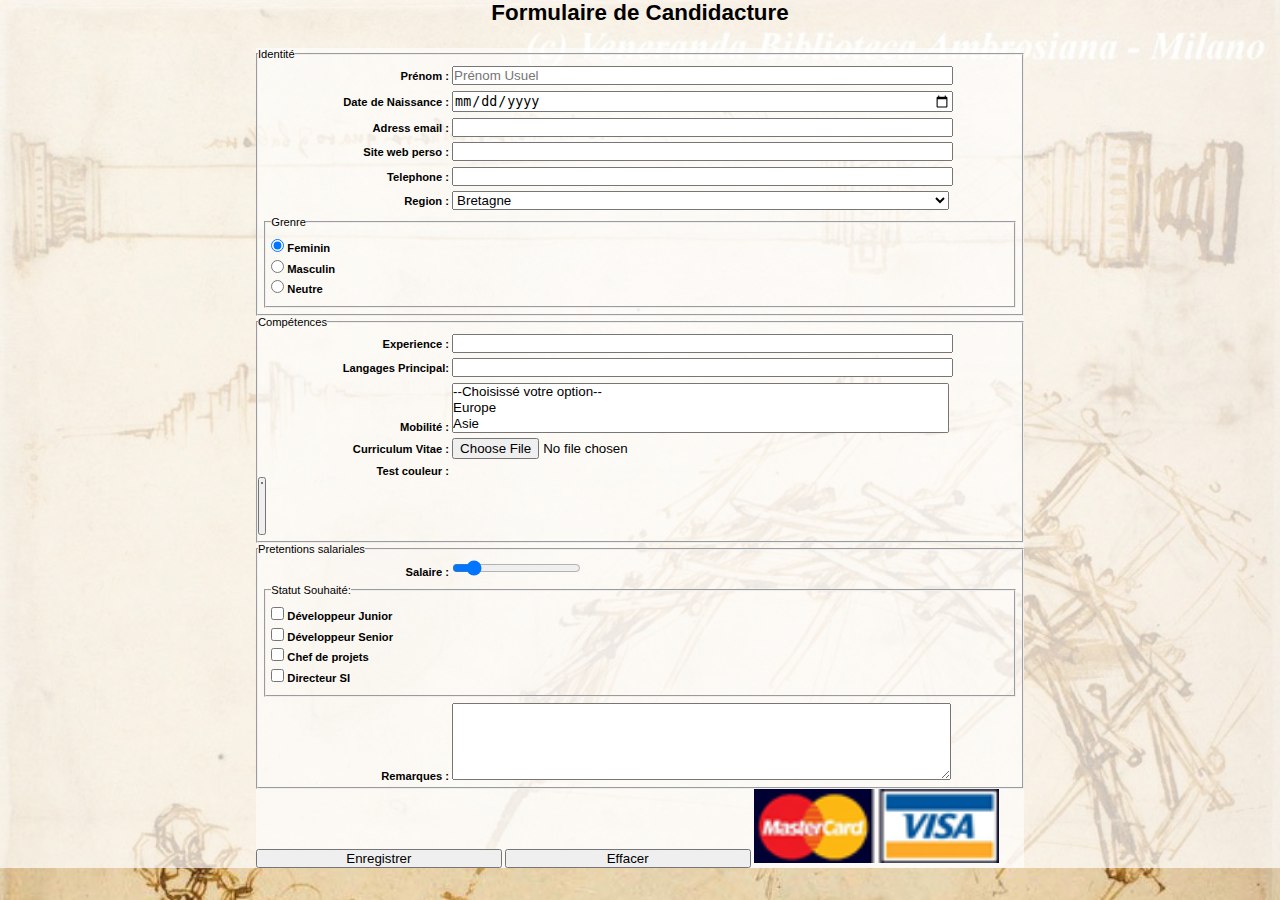
<file: form.html>
<!DOCTYPE html>
<html lang="en">
  <head>
    <meta charset="UTF-8" />
    <meta name="viewport" content="width=device-width, initial-scale=1.0" />
    <title>Document</title>
    <link rel="stylesheet" href="css/main.css" />
    <link rel="stylesheet" href="css/form.css">
  </head>

  <body>
    <main id="wrapper">
      <h1>Formulaire de Candidacture</h1>

      <form action="save.php" method="POST" id="formulaire">
        <fieldset>
          <legend>Identité</legend>
          <div>
            <label for="fname">Prénom :</label>
            <input
              type="text"
              name="fname"
              id="fname"
              placeholder="Prénom Usuel"
              pattern="[a-zA-Zéèëêàù\-]{2,30}"
              required
            />
          </div>
          <div>
            <label for="dob">Date de Naissance :</label>
            <input type="date" name="dob" id="dob" />
          </div>
          <div>
            <label for="mail">Adress email :</label>
            <input type="email" name="mail" id="mail" />
          </div>
          <div>
            <label for="site">Site web perso :</label>
            <input type="url" name="site" id="site" />
          </div>
          <div>
            <label for="tel">Telephone :</label>
            <input type="tel" name="tel" id="tel" />
          </div>
          <div>
            <label for="region">Region :</label>
            <select name="region" id="region">
              <optgroup label="Ouest">
                <option value="BZ">Bretagne</option>
                <option value="NM">Normandie</option>
              </optgroup>
              <optgroup label="Nord">
                <option value="PC">Pas-de-Calais</option>
                <option value="PI">Picardie</option>
              </optgroup>
              <optgroup label="Est">
                <option value="AL">Alsace</option>
                <option value="LO">Lorraine</option>
              </optgroup>
              <optgroup label="Sud">
                <option value="CA">PACA</option>
                <option value="OC">Occitainie</option>
              </optgroup>
              <optgroup label="Centre">
                <option value="IF">Ile de France</option>
              </optgroup>
            </select>
          </div>

          <fieldset>
            <legend>Grenre</legend>

            <div>
              <input
                type="radio"
                name="gender"
                id="genFem"
                value="Féminin"
                checked
              />
              <label for="genFem">Feminin</label>
            </div>

            <div>
              <input type="radio" name="gender" id="genMas" value="Masculin" />
              <label for="genMas">Masculin</label>
            </div>

            <div>
              <input type="radio" name="gender" id="genNeu" value="Neutre" />
              <label for="genNeu">Neutre</label>
            </div>
          </fieldset>
        </fieldset>

        <fieldset>
          <legend>Compétences</legend>

          <div>
            <label for="exp">Experience :</label>
            <input
              type="number"
              name="exp"
              id="exp"
              min="1"
              max="35"
              step="1"
            />
          </div>
          <div>
            <label for="lang">Langages Principal:</label>
            <input type="text" name="lang" id="lang" list="langList" />
            <datalist id="langList">
              <option value="Pyton"></option>
              <option value="Java"></option>
              <option value="Pearl"></option>
              <option value="Basic"></option>
              <option value="COBOL"></option>
              <option value="C++"></option>
              <option value="C"></option>
              <option value="Turbo Pascal"></option>
              <option value="Assembleur"></option>
              <option value="Coréen"></option>
            </datalist>
          </div>

          <div>
              <label for="area">Mobilité :</label>
            <select name="area" id="area" multiple  size="3">
                <option value="">--Choisissé votre option--</option>
                <option value="EU">Europe</option>
                <option value="AS">Asie</option>
                <option value="AM">Amerique</option>
                <option value="AF">Afrique</option>
                <option value="OC">Oceanie</option>
                <option value="MC">Mon Canapé</option>
               
            </select>
        </div>

        <div>
            <label for="cv">Curriculum Vitae :</label>
            <input type="file" name="cv" id="cv" accept=".pdf,.doc,.dox,.odt,.txt">
            <input type="hidden" name="MAX_FILE_SIZE" value="5242880">
        </div>

        <div>
            <label for="test">Test couleur :</label>
            <input type="color" name="test" id="test" title="Teste de personalité au travers le choix d'une couleur.">
        </div>

        </fieldset>

        <fieldset>
            <legend>Pretentions salariales</legend>

            <div>
                <label for="salary">Salaire :</label>
                <input 
                type="range" 
                name="salary" 
                id="salary" 
                min="2500" 
                max="8000" 
                step="100" 
                value="3200"
                onchange="document.getElementById('salVal').textContent=this.value">
                
                <output id="salVal"></output>
            </div>
            <fieldset>
                <legend>Statut Souhaité:</legend>
                <div>
                    
                    <input type="checkbox" name="status[]" id="stat_jr" value="Dev-Jr">
                    <label for="stat_jr">Développeur Junior</label>

                </div>
                <div>
                    
                    <input type="checkbox" name="status[]" id="stat_sr" value="Dev-Sr">
                    <label for="stat_sr">Développeur Senior</label>

                </div>
                <div>
                    
                    <input type="checkbox" name="status[]" id="stat_cp" value="Dev-Prj">
                    <label for="stat_cp">Chef de projets</label>

                </div>
                <div>
                    
                    <input type="checkbox" name="status[]" id="stat_dr" value="Dir-SI">
                    <label for="stat_dr">Directeur SI</label>

                </div>

            </fieldset>

            <div>
                <label for="rem">Remarques :</label>
                <textarea name="rem" id="rem" cols="30" rows="5"></textarea>
            </div>

        </fieldset>

        <input type="submit" value="Enregistrer" />
        <input type="reset" value="Effacer">
        <input type="image" src="pics/sea-creature_owler_20160227_164532_large.gif" alt="Image">
      </form>
    </main>
  </body>
</html>
</file>
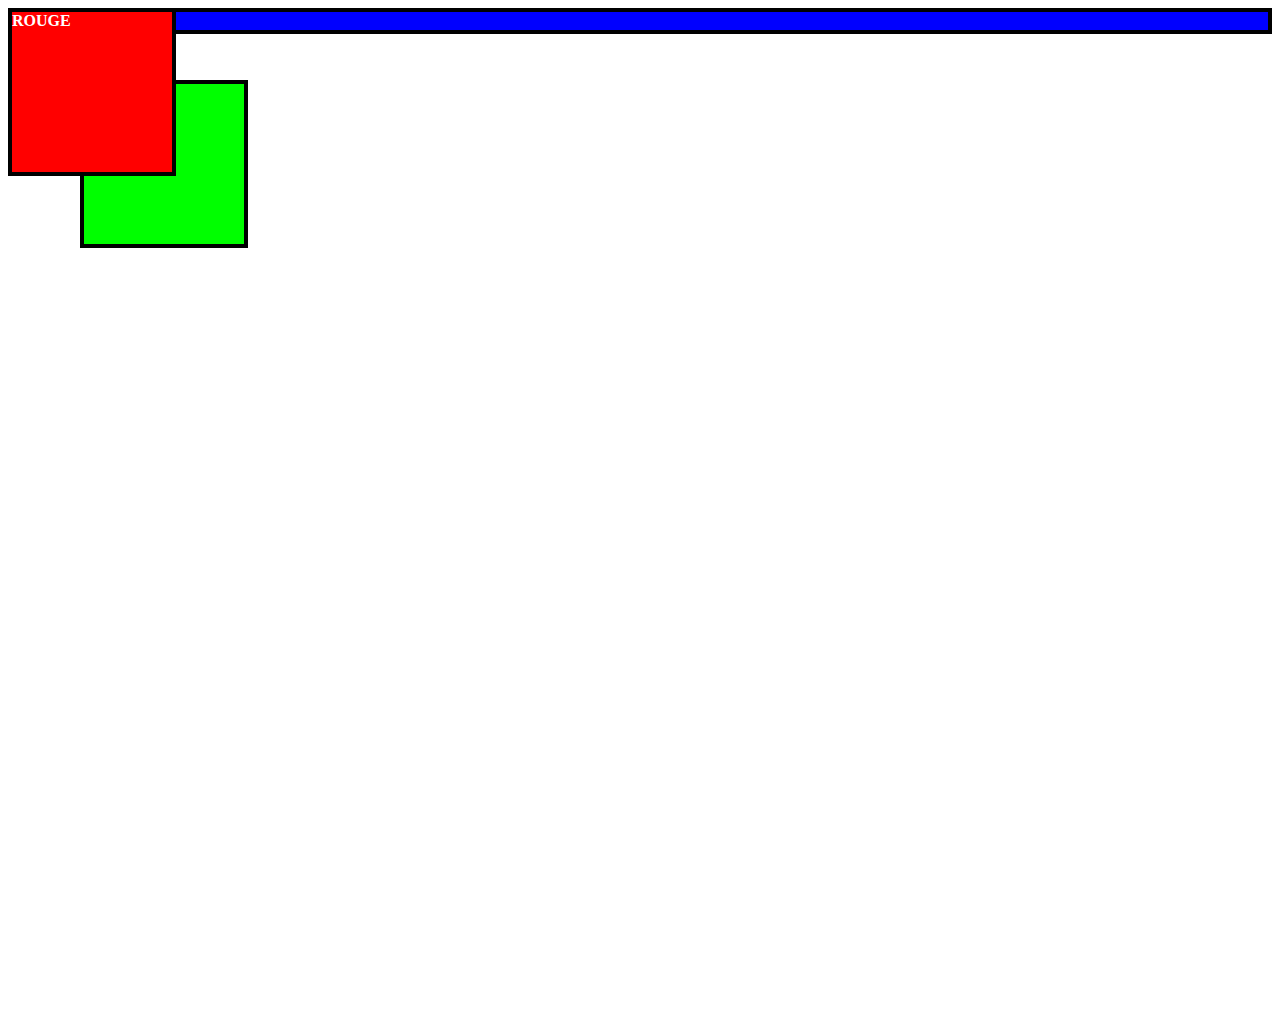
<file: position.html>
<!DOCTYPE html>
<html lang="en">
<head>
    <meta charset="UTF-8">
    <meta name="viewport" content="width=device-width, initial-scale=1.0">
    <title>Document</title>

    <style>
        body{
            height: 1000px;
        }

        div{
            /* width: 11rem;
            height: 11rem; */
            border:#000 solid 0.25rem;
            color: white;
            font-weight: bold;
        }
        #a{
            background-color: #ff0000;
            height: 10rem;
            width: 10rem;
            position: absolute;
            z-index: 1;
        }
        #b{
            background-color: #0f0;
            position: fixed;
            height: 10rem;
            width: 10rem;
            
            left: 5rem;
            top: 5rem;
        }
        #c{
            background-color: #00f;
        }
    </style>
</head>
<body>
    <div id="a">ROUGE</div>
    <div id="b">VERT</div>
    <div id="c">BLUE</div>
    
</body>
</html>
</file>
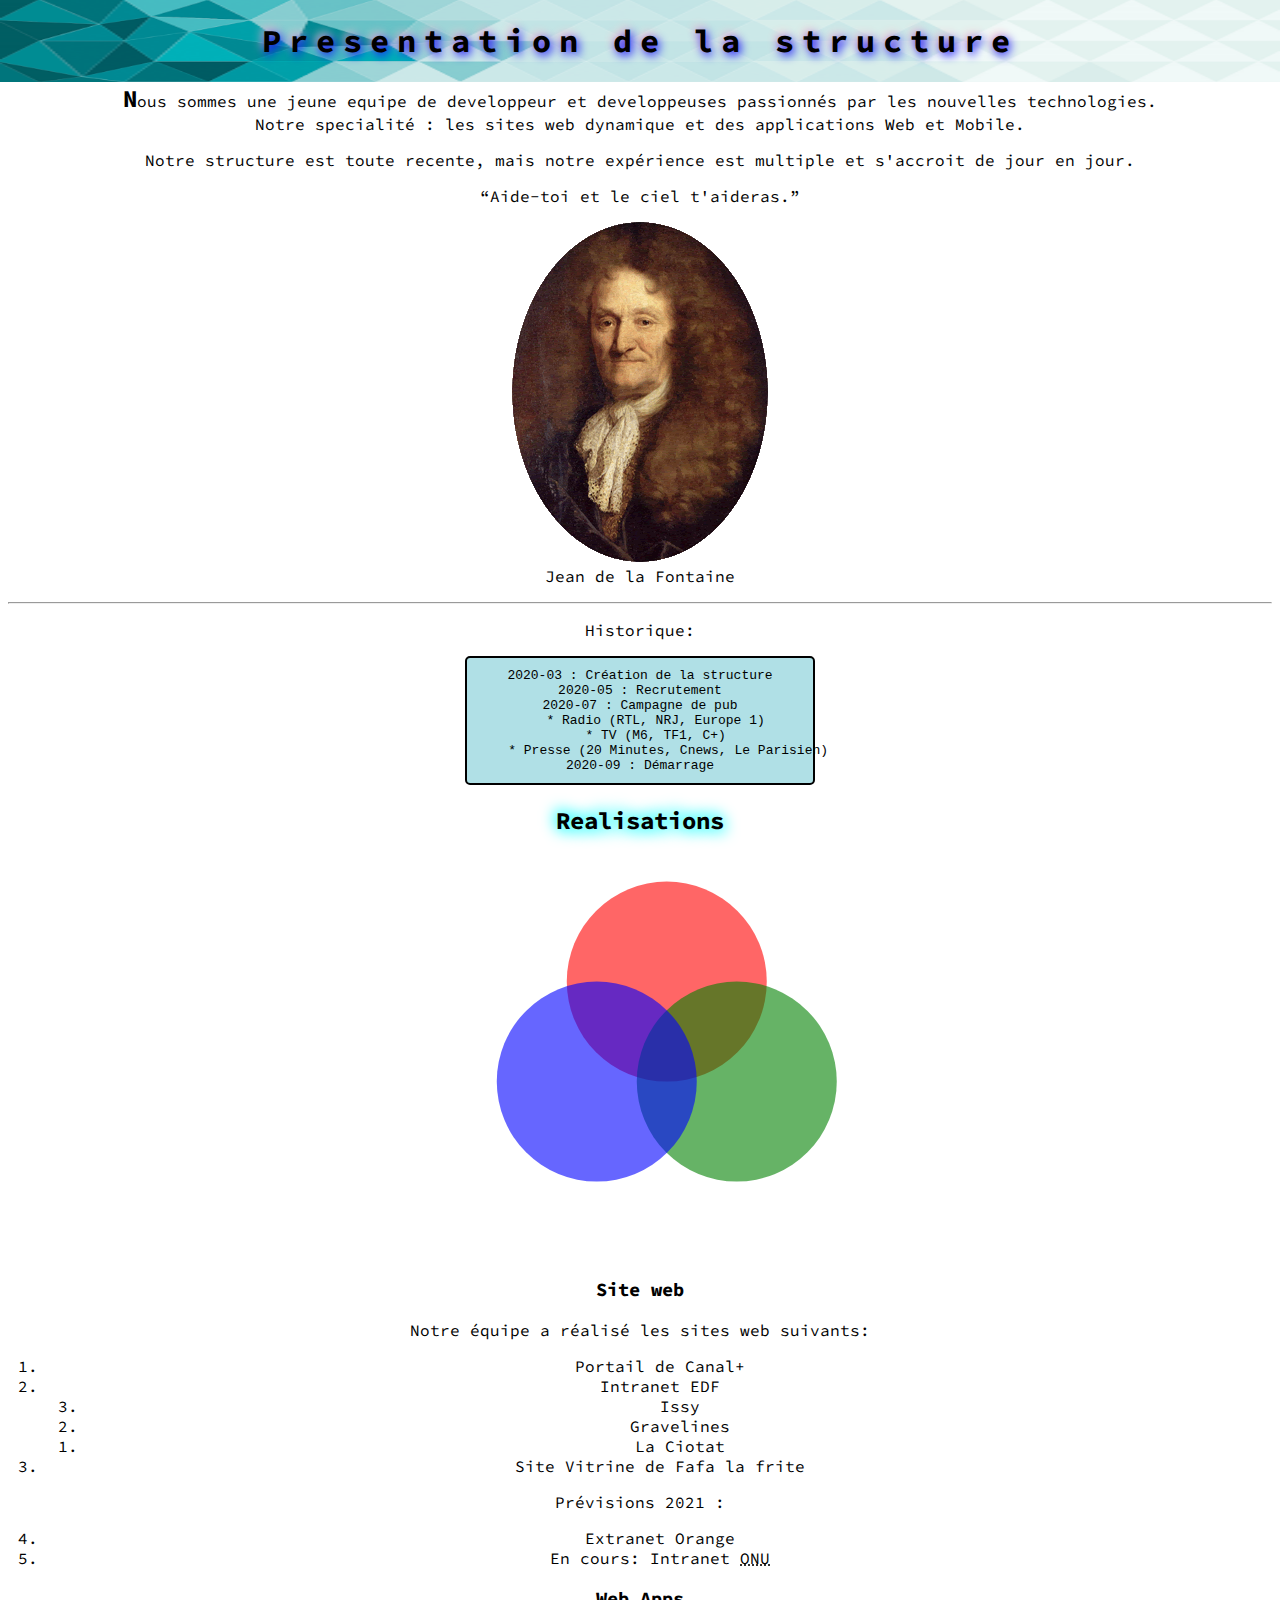
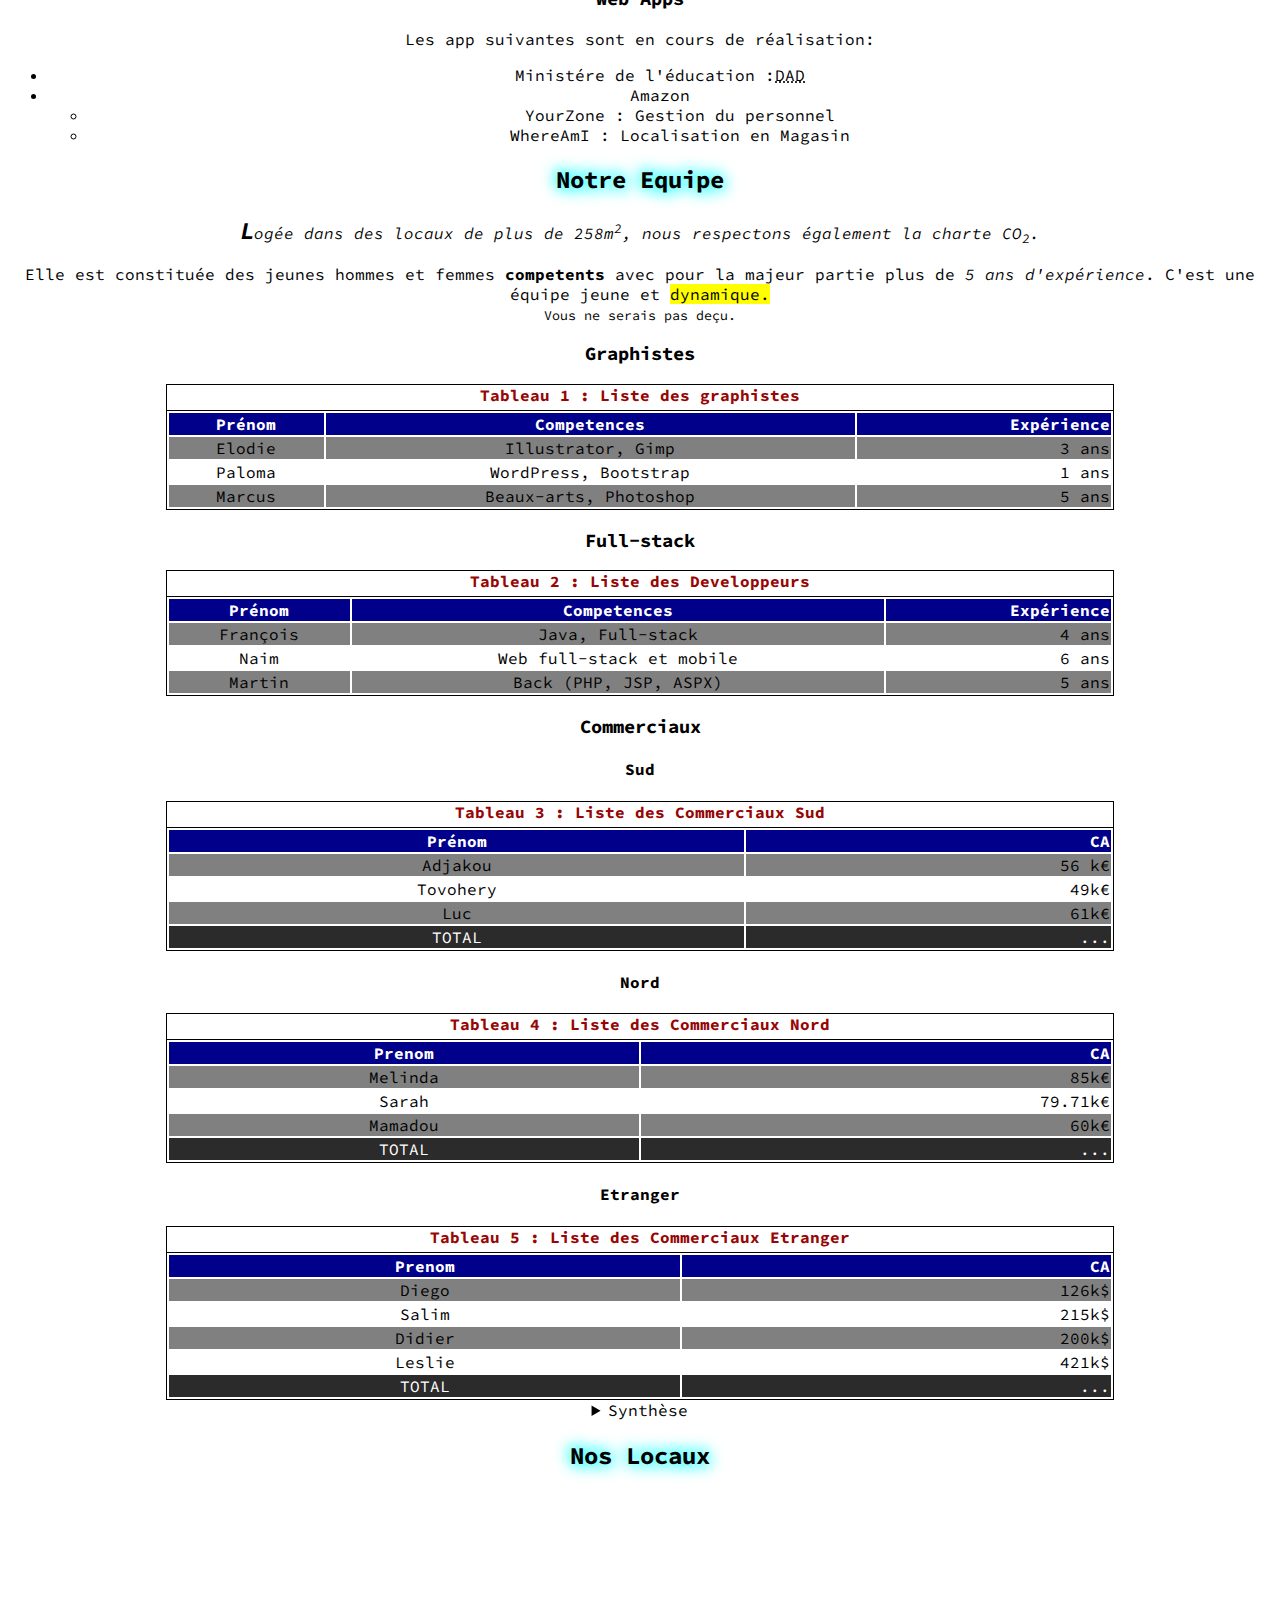
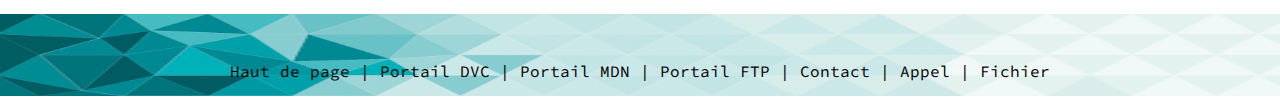
<file: summary.html>
<!DOCTYPE html>
<html lang="fr">
<head>
    <meta charset="UTF-8">
    <meta name="viewport" content="width=device-width, initial-scale=1.0">
    <link rel="icon" href="pics/logo.svg" type="image/svg">
    <link rel="stylesheet" href="css/style.css">
    
    <title>Présentation</title>
    
</head>
<body>
    
    <h1 id="top">Presentation de la structure</h1>

        <main>
            <p>Nous sommes une jeune equipe de developpeur et developpeuses passionnés par les nouvelles technologies.<br>
                Notre specialité : les sites web dynamique et des applications Web et Mobile.</p>
            <p>Notre structure est toute recente, mais notre expérience est multiple et s'accroit de jour en jour.</p>

            <blockquote>
                <span>Aide-toi et le ciel t'aideras.</span>
            </blockquote>

            <figure>
                <img src="pics/unnamed.gif" alt="Jean de la Fontaine">
                <figcaption> Jean de la Fontaine</figcaption>
            </figure>
        </main>

        <hr>

        <div id="histo">
            <p>Historique:</p>
                <pre>
2020-03 : Création de la structure
2020-05 : Recrutement
2020-07 : Campagne de pub
    * Radio (RTL, NRJ, Europe 1)
    * TV (M6, TF1, C+)
    * Presse (20 Minutes, Cnews, Le Parisien)
2020-09 : Démarrage</pre>
        </div>
        <h2 id="realisations">Realisations</h2>

                   <div>
                <img src="pics/logo.svg" alt="logo">
            </div>

            <h3>Site web</h3>
                <p>Notre équipe a  réalisé les sites web suivants:</p>
                <ol>
                    <li>Portail de Canal+</li>
                    <li>Intranet EDF
                        <ol reversed><!-- Pour faire le comptage à l'envers-->
                            <li>Issy</li>
                            <li>Gravelines</li>
                            <li>La Ciotat</li>
                        </ol>
                    </li>
                    <li>Site Vitrine de Fafa la frite</li>
                </ol>

                <p>Prévisions 2021 :</p>
                <ol start="4"><!--  Pour reprendre un contage dans la balise ol-->
                    <li>Extranet Orange</li>
                    <li>En cours: Intranet <abbr title="Organisation des Nations Unies">ONU</abbr></li>
                </ol>

            <h3>Web Apps</h3>
                <p>Les app suivantes sont en cours de réalisation:</p>
                    <ul>
                        <li>Ministére de l'éducation :<abbr title="Devoir à domicile">DAD</abbr> </li> <!-- la balise abbr donne la significations des abreviation en forme d'info-bulle-->
                        <li>Amazon
                            <ul>
                                <li>YourZone : Gestion du personnel</li>
                                <li>WhereAmI : Localisation en Magasin</li>
                            </ul>
                        </li>
                    </ul>

        <h2 id="equipe">Notre Equipe</h2>
            <p>Logée dans des locaux de plus de 258m<sup>2</sup>, nous respectons également la charte CO<sub>2</sub>.</p><!--La balise sup et sub, permet d'alliger en dessous et en dessus des lettres et des nombres, pour en effet matematique et cientifique-->
            <p>Elle est constituée des jeunes hommes et femmes <strong>competents</strong> avec pour la majeur partie plus de <em>5 ans d'expérience</em>. C'est une équipe jeune et <mark>dynamique.</mark><br>
            <small>Vous ne serais pas deçu.</small></p>

            <h3>Graphistes</h3>

            <table>
                <caption>Tableau 1 : Liste des graphistes</caption>
                <thead>
                    <tr>
                        <th>Prénom</th>
                        <th>Competences</th>
                        <th>Expérience</th>
                        
                    </tr>
    
                </thead>
                <tbody>
                    <tr>
                        <td>Elodie</td>
                        <td>Illustrator, Gimp</td>
                        <td>3 ans</td>
                    </tr>
                    <tr>
                        <td>Paloma</td>
                        <td>WordPress, Bootstrap</td>
                        <td>1 ans</td>
                    </tr>
                    <tr>
                        <td>Marcus</td>
                        <td>Beaux-arts, Photoshop</td>
                        <td>5 ans</td>
                    </tr>
    
                </tbody>
                
            </table>

            <h3>Full-stack</h3>

                <table>
                    <caption>Tableau 2 : Liste des Developpeurs</caption>
                    <thead>
                        <tr>
                            <th>Prénom</th>
                            <th>Competences</th>
                            <th>Expérience</th>
                        </tr>

                    </thead>
                    <tbody>
                        <tr>
                            <td>François</td>
                            <td>Java, Full-stack</td>
                            <td>4 ans</td>
                        </tr>
                        <tr>
                            <td>Naim</td>
                            <td>Web full-stack et mobile</td>
                            <td>6 ans</td>
                        </tr>
                        <tr>
                            <td>Martin</td>
                            <td>Back (PHP, JSP, ASPX)</td>
                            <td>5 ans</td>
                        </tr>
                    </tbody>
                    
                </table>

            <h3>Commerciaux</h3>
                <h4>Sud</h4>

                <table>
                    <caption>Tableau 3 : Liste des Commerciaux Sud</caption>
                    <thead>
                        <tr>
                            <th>Prénom</th>
                            <th>CA</th>
                        </tr>

                    </thead>
                    <tbody>
                        <tr>
                            <td>Adjakou</td>
                            <td>56 k€</td>
                        </tr>
                        <tr>
                            <td>Tovohery</td>
                            <td>49k€</td>
                        </tr>
                        <tr>
                            <td>Luc</td>
                            <td>61k€</td>
                        </tr>
                        
                    </tbody>
                    <tfoot>
                        <tr>
                            <td>TOTAL</td>
                            <td contenteditable="true">...</td>
                        </tr>
                    </tfoot>
                    
                </table>

                <h4>Nord</h4>
                    <table>
                        <caption>Tableau 4 : Liste des Commerciaux Nord</caption>
                        <thead>
                            <tr>
                                <th>Prenom</th>
                                <th>CA</th>
                            </tr>
                        </thead>
                        <tbody>
                            <tr>
                                <td>Melinda</td>
                                <td>85k€</td>
                            </tr>
                            <tr>
                                <td>Sarah</td>
                                <td>79.71k€</td>
                            </tr>
                            <tr>
                                <td>Mamadou</td>
                                <td>60k€</td>
                            </tr>

                        </tbody>
                        <tfoot>
                            <tr>
                                <td>TOTAL</td>
                                <td contenteditable="true">...</td>
                            </tr>
                        </tfoot>
                        
                    </table>

                <h4>Etranger</h4>
                
                <table>
                    <caption>Tableau 5 : Liste des Commerciaux Etranger</caption>
                    <thead>
                        <tr>
                            <th>Prenom</th>
                            <th>CA</th>
                        </tr>
                    </thead>
                    <tbody>
                        <tr>
                            <td>Diego</td>
                            <td>126k$</td>
                        </tr>
                        <tr>
                            <td>Salim</td>
                            <td>215k$</td>
                        </tr>
                        <tr>
                            <td>Didier</td>
                            <td>200k$</td>
                        </tr>
                        <tr>
                            <td>Leslie</td>
                            <td>421k$</td>
                        </tr>

                    </tbody>
                    <tfoot>
                        <tr>
                            <td>TOTAL</td>
                            <td contenteditable="true">...</td>
                        </tr>
                    </tfoot>
                    
                </table>

                <details>
                    <summary>Synthèse</summary>
                    <ul>
                        <li>Les regions Sud et Off-shore ont atteint leurs objectif</li>
                        <li>Region Nord: <progress min="0" value="76.2" max="100">76.2%</progress> </li>
                        <li>Prochaine convention  en <time datetime="2021-03-17T12:00:00">mars 2021</time></li>
                    </ul>
                </details>

                    
        <h2 id="locaux">Nos Locaux</h2>

                

        <iframe src="https://www.google.com/maps/embed?pb=!1m18!1m12!1m3!1d2622.9426141595977!2d2.276428015744255!3d48.897430805910986!2m3!1f0!2f0!3f0!3m2!1i1024!2i768!4f13.1!3m3!1m2!1s0x47e6657f8314510d%3A0x20061e08ab759413!2sLyc%C3%A9e%20L%C3%A9onard%20de%20Vinci!5e0!3m2!1sfr!2sfr!4v1601905563327!5m2!1sfr!2sfr" width="300" height="150"  style="border:0;" allowfullscreen="" aria-hidden="false" tabindex="0"></iframe>

        

        <p id="liens">
            <a href="#top">Haut de page</a> | 
            <a href="index.html">Portail DVC</a> | 
            <a href="https://developer.mozilla.org/fr/" target="_blank">Portail MDN</a> | 
            <a href="ftp://ftpperso.free.fr">Portail FTP</a> | 
            <a href="mailto:manu@elysee.fr?subject=Newsletter&body=Abonemment%20newsletter">Contact</a> | 
            <a href="tel:+33142434445">Appel</a> | 
            <a href="http://docshare03.docshare.tips/files/25359/253596090.pdf" target="_blank">Fichier</a>
        </p>



</body>
</html>
</file>
<file: css/main.css>
*{
    margin: 0;
    padding: 0;
    
}
body, html {
    height: 100%;
}
body{
    background: url("../pics/davinci.jpg");
    background-size: cover;
    font-family: Verdana, Geneva, Tahoma, sans-serif;
}

#wrapper{
    background-color: rgba(255,255,255,0.7);
    
}
h2{
    padding: 2rem 0;
}
/*-------------Header----------*/
#banner{
    background: url("../pics/monabaner.jpeg") no-repeat ;
    background-size: 100% 100%;
    text-align: center;
    display:table-cell; 
    vertical-align:middle;
    height: 200px;
    width: 100vw;    
    color: #fff;
    border-bottom: solid 1rem #fff;
}
#title{
    font-size: 3em;
}
/*------------FIN Header---------------*/
/*---------------Warning---------------*/
#warning{
    background-color:rgba(245, 9, 9, 0.74);
    padding: 0.5rem;
    color: #fff;
    text-align: center;
    animation: blink 5s infinite;
    
}
.btn{
    display: inline-block;
    background-color: #aaa;
    border: #777 outset 0.5rem;
    padding: 0.25rem;
    margin: 0.25rem;
    text-decoration: none;
    color: #fff;
    width: 70px;
    
}
@keyframes blink{
    0%   {
        background-color: red;
        color: white;}
  25%  {
      background-color: white;
    color: black;}
  50%  {
    background-color: red;
    color: white;
  }
  100% {
    background-color: white;
    color: black;
  }

}
/*---------------Warning-----------------*/
/*------------------NAV----------------*/
#menu>ul{
    list-style: none;
    padding: 1% 0 1% 0;
    text-align: center;
    font-weight: bolder;
    margin: 2% 0 2% 0;
    background-color: rgba(255,255,255,0.6);
    
    
}
#menu li{
    display: inline-block;
    margin: 0 4% 0 4%;
    
}
#menu a{
    font-size: 1rem;
    display: inline-block;
    text-decoration: none;
   /*  border: rgb(245, 95, 95) solid 0.10rem; */
    border-radius: 0.5rem;
    margin: 0.5rem 0.25rem;
    padding: 0.5rem;
    background-color: whitesmoke;
    transition: all 1s linear;
    box-shadow: gray 10px 5px 5px;
    color: brown;
    width: 110px;
    
    
}
#menu a:hover{
    /* border: #fff solid 0.10rem; */
    background-color:  rgb(245, 95, 95);
    color: #fff;
    
}



/*-----------FIM NAV-------------*/
/*----------La Team---------------*/
section{
    border: solid 1rem #fff;
    margin:  2% 3% 2% 3%;
    text-align:  center;
}
.title2{
    text-align:  center;
    margin: 0.5rem 0 0.5rem 0;
}
#team{
    display: flex;
    flex-wrap: wrap;
    justify-content: space-around;
    
    padding: 3% 0 3% 0;
    
}

#team figure{
    margin: 0.5rem;
    padding: 1rem;
    max-width: 150px;
    background-color: rgba(255,255,255,0.6);
    box-shadow: gray 5px 5px 5px;
    transition: transform 1s;
}
#team figure:hover{
    
    transform: scale(1.2);
}
  
.rounded{
    
    width: 100%;
    border-radius: 30% 0%;
    box-shadow: gray 5px 5px 5px;
    transform: rotate(360deg);
    transition: max-width 1s, transform 3s;
}
/*------------------FIN de La team---------------*/
/*------------------Projets--------------*/
#team2{
    display: flex;
    flex-wrap: wrap;
    justify-content: space-around;
    padding-bottom: 5rem;
}
#team2 article{
    background-color: rgba(255,255,255,0.6);
    margin: 2rem 0.5rem 2rem 0.5rem;
    border: solid #fff 0.3rem;
    max-width: 250px;
    padding: 1%;
    transform: rotate(20deg);
    transition: max-width 2s, background-color 2s, transform 2s;
    box-shadow: gray 5px 5px 5px;
}
#team2 article:hover{
    background-color: #FFCCCC;
    max-width: 300px;
  
  transform: rotate(0deg);
}

#team2 figure{
    border-bottom: white  double 0.5rem;
}
#team2 img{
    width: 200px;
}
.title4{
    margin: 1rem 0 1rem 0;
}
#team2 p{
    margin: 1rem 0 1rem 0;
}
#team2 a {
    
    width: 100px;
    
    position: absolute;
    right: 0;
    bottom: 0;
    margin: 0 5px 5px 0;
    background-color: wheat;
    border: solid 0.2rem white;
    border-radius: 0.2rem;
    text-decoration: none;
    color: white;
    transition: all 0.1s linear;
}

#team2 a:hover{
    color: wheat;
    background-color: white;
    border: wheat;
}
/*--------------fin projets ------------------*/
/*--------------------temoiagnage-------------*/
#test{
    display: flex;
    flex-wrap: wrap;
    justify-content: space-around;
    padding-bottom: 5rem;
}
.testArt{
    background-color: rgba(255,255,255,0.6);
    margin: 2rem 0.5rem 2rem 0.5rem;
    border: solid #fff 0.3rem;
    max-width: 300px;
    padding: 1%;
    
    box-shadow: gray 5px 5px 5px;
}
video, audio{
    width: 100%;
}

/*-------------------fin temoignage---------------*/
/*-------------Adress----------------*/
#adresse{
    width: 60%;
    display: flex;
    margin: 0 auto;
    font-size: 0.8rem;
}
#adresse>div{
    width: 100%;
}
#adresse>div:last-child{
    background-color: rgba(255,255,255,0.6);
    width: 100%;
    line-height: 40px;
}

/*---------------Fin Adress--------------------*/
/*----------------Formulaire--------------------*/
#register>form{
    /* border: white solid 0.2rem;
    width: 400px;
    margin: 0 auto; */
    background-color: rgba(255,255,255,0.6);
    margin: 2rem auto 2rem auto;
    border: solid #fff 0.3rem;
    max-width: 300px;
   
    padding: 2% 1%;
    
    box-shadow: gray 5px 5px 5px;
}
#register div{
    width: 70%;
    margin: 0 auto 1rem auto;
    
}


#register input{
    width: 100%;
    margin: 0 auto;
    
}
/*-------------Fin de Formulaire------------------*/
/*----------------Footer------------------*/
#footer{
    background-color: rgba(0,0,0, 0.1);
 
}

#footer ul{
    list-style: none;
    padding-left:0; 
}
#footer>ul{
    display: flex;
    justify-content: center
}
#footer>ul>li{
    margin: 1rem;
    padding: 0 1rem;
    border-left: 0.1rem solid black;
    
}
#footer>ul>li>ul>li:hover, strong{
    background-color: #fff;
}


#footer>ul>li:first-child{
    border-left: none;
    
}

#footer a{
    text-decoration: none;
    color: black;
    font-size: 0.8rem;
    transition: all 0.5s;
    width: 100%;
}

/*----------------Fin Footer----------------*/
</file>
<file: css/form.css>
/*--------------Form.HTML---------------*/

#wrapper h1{
    text-align: center;
}
:root{
    font-size: 70%;
}
#formulaire{
    width: 60%;
    margin: 2rem auto;
    background-color: rgba(255,255,255,0.6);
    
}
#formulaire div{
    margin: 0.5rem 0;
}

#formulaire label{
    display: inline-block;
    font-weight: bolder;
    text-align: right;
    width: 25%;
      
}
#formulaire div>input+label{
    text-align: left;
} 

#formulaire input,#formulaire textarea,#formulaire select,#formulaire select{
    width: 65%;

}

#formulaire input[type=radio], #formulaire input[type=checkbox], #formulaire input[type=color], #formulaire input[type=range]{
   width: initial;
}

#formulaire>input{
    width: 32%;
}
#formulaire fieldset>fieldset{
    margin: 0.5rem;
    padding: 0.5rem;
}
input:focus, select:focus, textarea:focus{
    background-color: #f8d8d8;
}
</file>
<file: css/style.css>
@import url('https://fonts.googleapis.com/css2?family=Shrikhand&family=Source+Code+Pro&display=swap');


body{
    background: url("../pics/banner.png") no-repeat top center,  bottom no-repeat url(../pics/banner.png);
    background-size: 100% 2.5%;
   
    font-family: 'Source Code Pro', monospace;
    text-align: center;
    
}
h1 h2 h3 h4{
    
    font-family: 'Shrikhand', cursive;
}
h1{
    letter-spacing: 0.25em;
}


h2{
    text-shadow: 2px 3px 15px cyan, -2px -3px 15px cyan;
}

#top{
    text-shadow: 2px 3px 10px blue, -2px -3px 10px pink ;
}


figure:hover{
    opacity: 0.5;
    
}

blockquote span::before{
    content:'\201C';
}
blockquote span::after{
    content:'\201D';
}
h1+p::first-letter, h2+p::first-letter, h1+main>p:first-child::first-letter{
    font-weight: bolder ;
    font-size: 1.5em;

}
h1+p::first-line, h2+p::first-line{
    font-style: italic;
}

#histo{
    width: 350px;
    margin-left: auto;
    margin-right: auto;
}

pre{
    background-color: powderblue;
    border: solid 2px black;
    border-radius: 5px;
    padding: 10px;
}
                /*----------Tableau---------------*/
table{
    width: 75%;
    margin-left: auto;
    margin-right: auto;
    border: #000 solid 0.1em;
    
    
}
thead{
    background-color: rgb(0, 0, 139);
    color: rgb(255, 255, 255);
}
tbody>tr:nth-child(odd){
    background-color: gray;

}
tfoot{
    background-color: rgb(44, 43, 43);
    color: rgb(255, 255, 255);
}
table>caption{
    font-weight: bolder;
    color: rgb(151, 5, 5);
    border: #000 solid 0.1em;
    border-bottom: none;
    padding-bottom: 5px;

}
tr>td:last-child, tr>th:last-child{
    text-align: right;
}
tbody>tr{
    
    transition: all ease-in 1s;
}
tbody>tr:hover{
    background-color: rgb(173, 227, 243);
    cursor: pointer;
    /* transition: all ease-in 1s; */
}
  /*----------Fin de Tableau---------------*/

a{
    text-decoration: none;
    color: black;
}

a:hover{
    color: teal;
    font-size: 15px;
}
</file>
